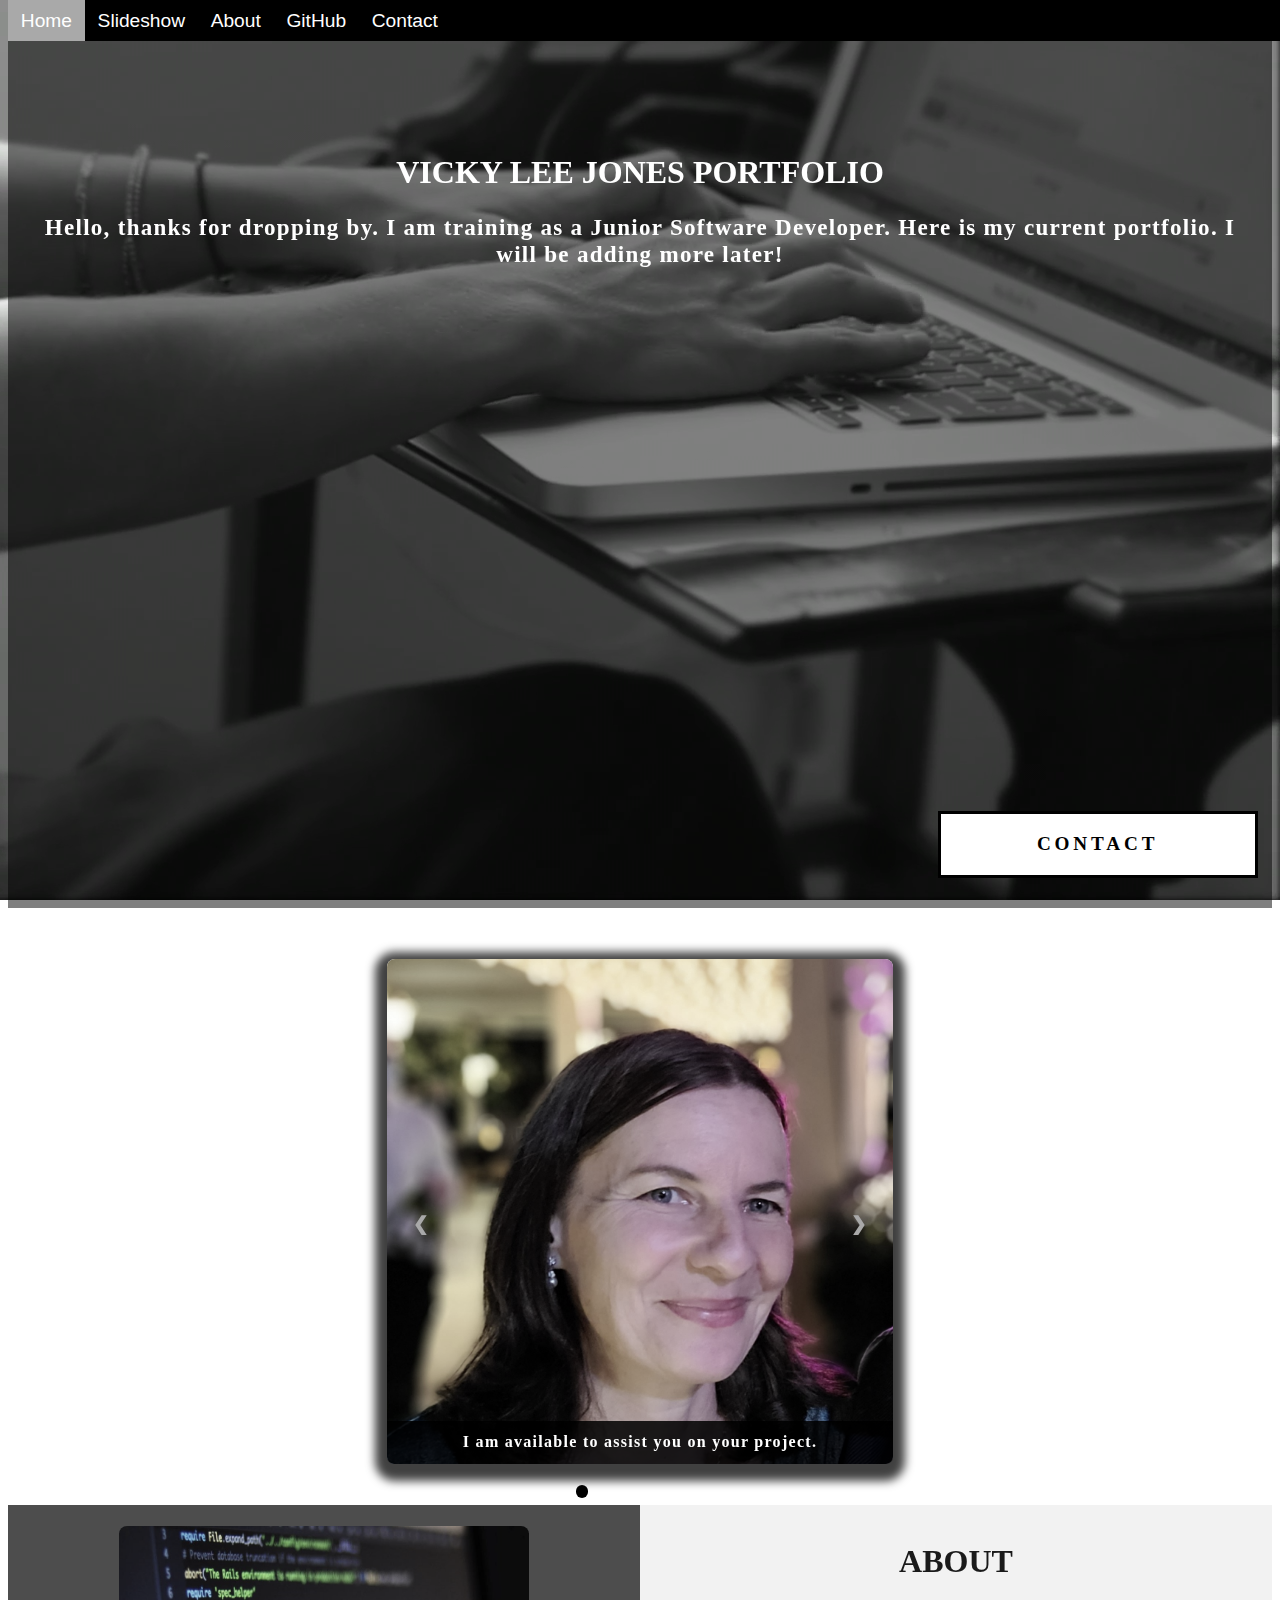
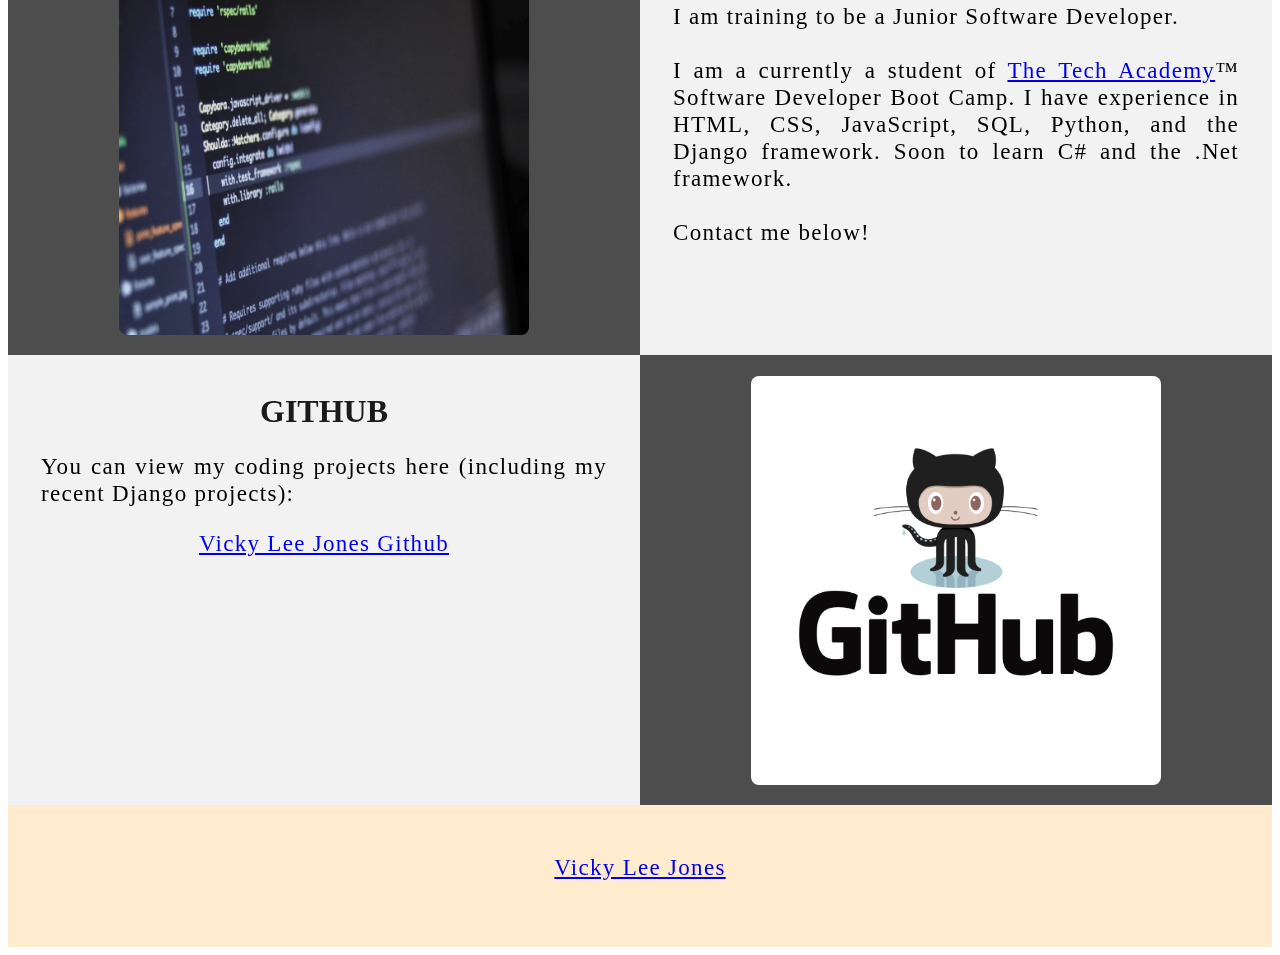
<file: portfolio_update/index.html>
<!DOCTYPE html>
<html lang="en">
	<head>
		<title>Vicky Lee Jones Portfolio </title>
		<meta charset="utf-8">
        <meta name="viewport" content="width=device-width"/> 
        <link rel="stylesheet" type="text/css" href="css/portfolio1.css">                    
	</head>
	
	<body class="Background">

        <div class="Navbar">

            <a class="Active" href="#Home">Home</a>
            <a href="#Slideshow">Slideshow</a>
            <a href="#About">About</a>
            <a href="#GitHub">GitHub</a>
            <a onclick="openForm()" ondblclick="closeForm()">Contact</a>

        </div>

        <div id="Home">
            <video autoplay muted loop id="Typing_Video">
                <source src="img/Typing.mp4" type="video/mp4">
                Your browser does not support HTML 5 video
            </video>
        </div>

        <div class="Video_Text">
            <h1 class="white-text">Vicky Lee Jones Portfolio</h1>
                <strong>
                    <p class="center">
                        Hello, thanks for dropping by. I am training as a Junior Software Developer. Here is my current portfolio. I will be adding more later!<br>
                        <br>
                    </p>
                </strong>
        </div>

        <div id="Slideshow">
            <div id="Slideshow_Background">
                <div id="Slideshow_Container">

                    <div class="mySlides fade">
                        <img class="Slideshow_Images" src="img/ProfilePic.jpg" alt="Photo of myself">
                        <div class="text">I am available to assist you on your project.</div>
                    </div>


                    <div class="mySlides fade">
                        <img class="Slideshow_Images" src="img/HTML_CSS_and_JavaScript.jpeg" alt="HTML, CSS and JS">
                        <div class="text">I am trained in HTML, CSS and JavaScript</div>
                    </div>

                    <div class="mySlides fade">
                        <img class="Slideshow_Images" src="img/Python.png" alt="Python logo">
                        <div class="text">I am also trained in Python, and the Django framework.</div>
                    </div>

                    <div class="mySlides fade">
                        <img class="Slideshow_Images" src="img/C_Sharp_and_Dot_NET.png" alt="C# logo">
                        <div class="text">Soon to be learning C# and Dot.Net</div>
                    </div>

                    <div class="mySlides fade">
                        <img class="Slideshow_Images" src="img/distraught_business_man.jpg" alt="Distraught business man">
                        <div class="text">I can help you with your project</div>
                    </div>

                    <div class="mySlides fade">
                        <img class="Slideshow_Images" src="img/ProfilePic.jpg" alt="Photo of myself">
                        <div class="text"><a class="white-text" onclick="openForm()" href="#Contact">Contact me now!</a></div> 
                    </div>

                    <a class="Previous" onclick="plusSlides(-1)">&#10094;</a>
                    <a class="Next" onclick="plusSlides(1)">&#10095;</a>
                </div>
                <br>
                <div style="text-align: center;">
                    <span class="dot" onclick="currentSlide(1)"></span>
                    <span class="dot" onclick="currentSlide(2)"></span>
                    <span class="dot" onclick="currentSlide(3)"></span>
                    <span class="dot" onclick="currentSlide(4)"></span>
                    <span class="dot" onclick="currentSlide(5)"></span>
                    <span class="dot" onclick="currentSlide(6)"></span>
                </div>
            </div>
        </div>

        <div class="Row" id="About">
            <div class="Column_2">
                <img src="img/comp_screen.jpg" alt= "computer screen">
            </div>

            <div class="Column_1">
                <h1>About</h1>
                <p>I am training to be a Junior Software Developer. 
                    <br>
                    <br>I am a currently a student of <a href="https://www.learncodinganywhere.com" target="_blank">The Tech Academy</a>&#8482; Software Developer Boot Camp. I have experience in HTML, CSS, JavaScript, SQL, Python, and the Django framework. Soon to learn C# and the .Net framework.   
                    <br>
                    <br> <a onclick="openForm()">Contact</a> me below!</p>
            </div>
        </div>

        <div class="Row" id="GitHub">
            <div class="Column_1">
                <h1>Github</h1>
                <p> You can view my coding projects here (including my recent Django projects):
                <br>
                <p class="center"><a href="https://github.com/vlj8008" target="_blank">Vicky Lee Jones Github</a></p>
            </p>
            </div>   
        

        <div>
            <div class="Column_2">
                <a href="https://github.com/vlj8008" target="_blank"><img src="img/GitHub.png"></a>
            </div>
        </div>

        </div>
        <div id="Contact">
            <button class="Pop_Up_Button" onclick="openForm()">CONTACT</button>
            <div class="form-popup" id="myForm">
                <form action="https://formspree.io/f/xaylrqzv" method="POST" class="form-container">

                    <h1>Contact</h1>
                    <label for="name"><b>Name</b></label>
                    <input type="text" placeholder="Type your name here" name="name" required>

                    <label for="phone"><b>Phone</b></label>
                    <input type="text" placeholder="Type your phone number here" name="phone">

                    <label for="email"><b>Email</b></label>
                    <input type="text" placeholder="Type your email address here" name="email" required>

                    <label for="message"><b>Message</b></label>
                    <input type="text" placeholder="Type your message here" name="message">

                    <button type="submit" class="btn">SUBMIT</button>
                    <button type="button" class="btn cancel" onclick="closeForm()">CLOSE</button>
                
                </form>
            </div>
        </div>

        <footer>
            <p class="center"><a href="https://github.com/vlj8008" target="_blank">Vicky Lee Jones</a></p><br>
        </footer>

        <script src="js/portfolio.js"></script>
	</body>
	
</html>
</file>
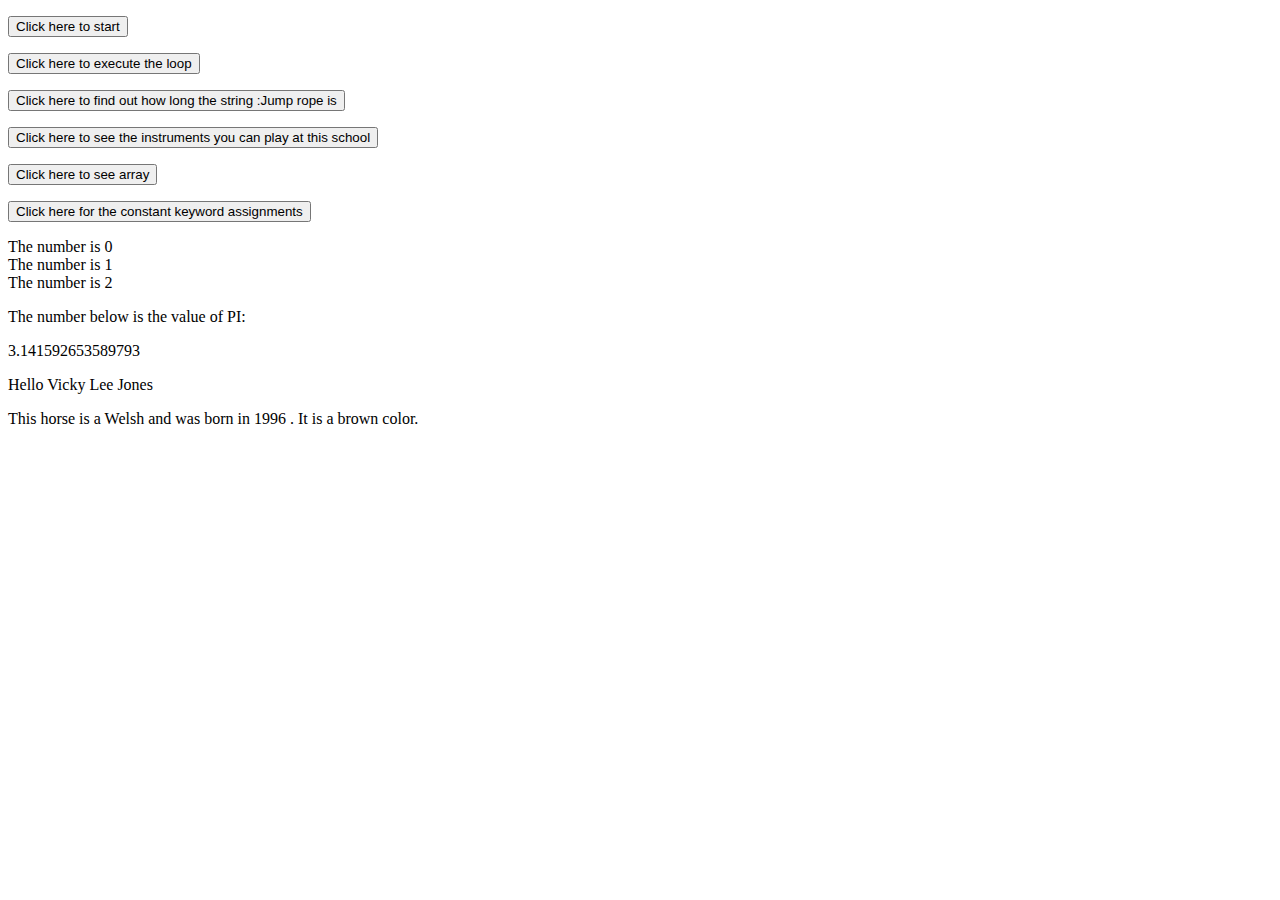
<file: Project10_loops_arrays/index.html>
<!DOCTYPE html>
<html lang="en">
	<head>
		<title>  </title>
		<meta charset="utf-8">
                <script  src="JS/main.js" defer ></script>
                
	</head>
	
	<body>

        <!--Tech Acad While Loop Example-->

        <p id="Counting_to_ten"></p>
        <button onclick="count_To_Ten()">Click here to start</button>

        <!--My While Loop Example-->

        <p id="Loop"></p>
        <button onclick="Call_Loop()">Click here to execute the loop</button>

        <!--String length example-->

        <p id="string_length"></p>
        <button onclick="stringLength()">Click here to find out how long the string :Jump rope is</button>

        <!--For Loop Example-->

        <p id="list_of_instruments"></p>
        <button onclick="for_loop()">Click here to see the instruments you can play at this school</button>

        <!--Arrays assignment-->

        <p id="array"></p>
        <button onclick="array_function()">Click here to see array</button>

        <!--Constant Keywords Assignment-->

        <p id="constant"></p>
        <button onclick="constant_function()">Click here for the constant keyword assignments</button>

        <!--Break statement-->

        <p id="break"></p>


        <!--Using return function-->
        <!--Example 1-->

        <p>The number below is the value of PI:</p>
        <p id="return"></p>

        <!--Example 2-->

        <p id="return2"></p>

        <!--Creating object using "let" keyword including properties and a method-->

        <p id="horse"></p>
        


        
	
	</body>
	
</html>
</file>
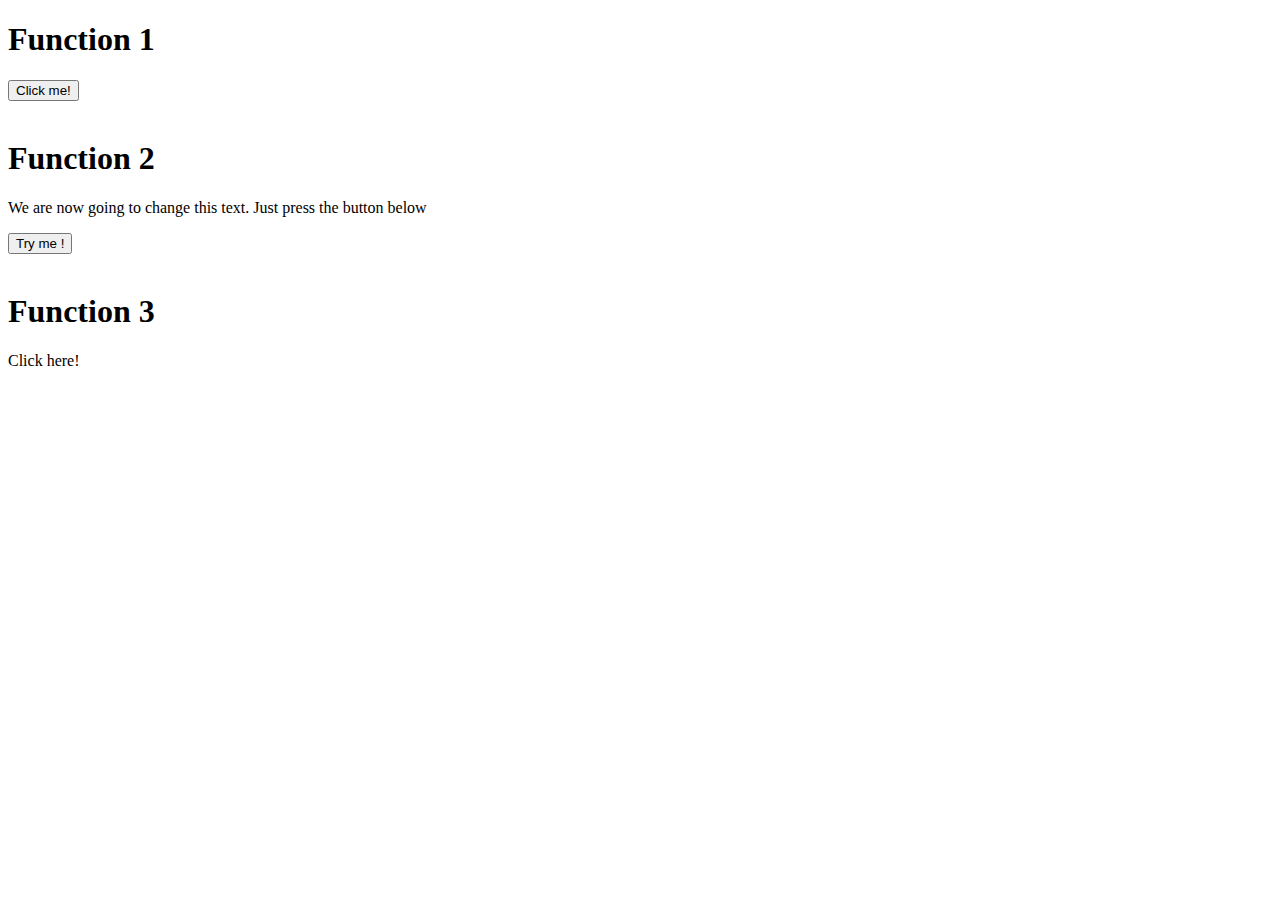
<file: Project2_functions/index.html>
<!DOCTYPE html>
<html lang="en">
	<head>
		<title>  </title>
		<meta charset="utf-8">
        <script src="JS/main.js"></script>
	</head>
	
	<body>

        <h1>Function 1</h1>

        <button onclick="fontColorChangeFunction()" id="blue_text" >Click me!</button>
        <br>
        <br>
        <h1>Function 2</h1>
        <p id="change_para">We are now going to change this text. Just press the button below</p>
        <button onclick="change_para_function()"> Try me !</button>
        <br>
        <br>
        <h1>Function 3</h1>
        <p id="concatenate" onclick = "conFunction()">Click here!</p>
    

        
	
	</body>
	
</html>
</file>
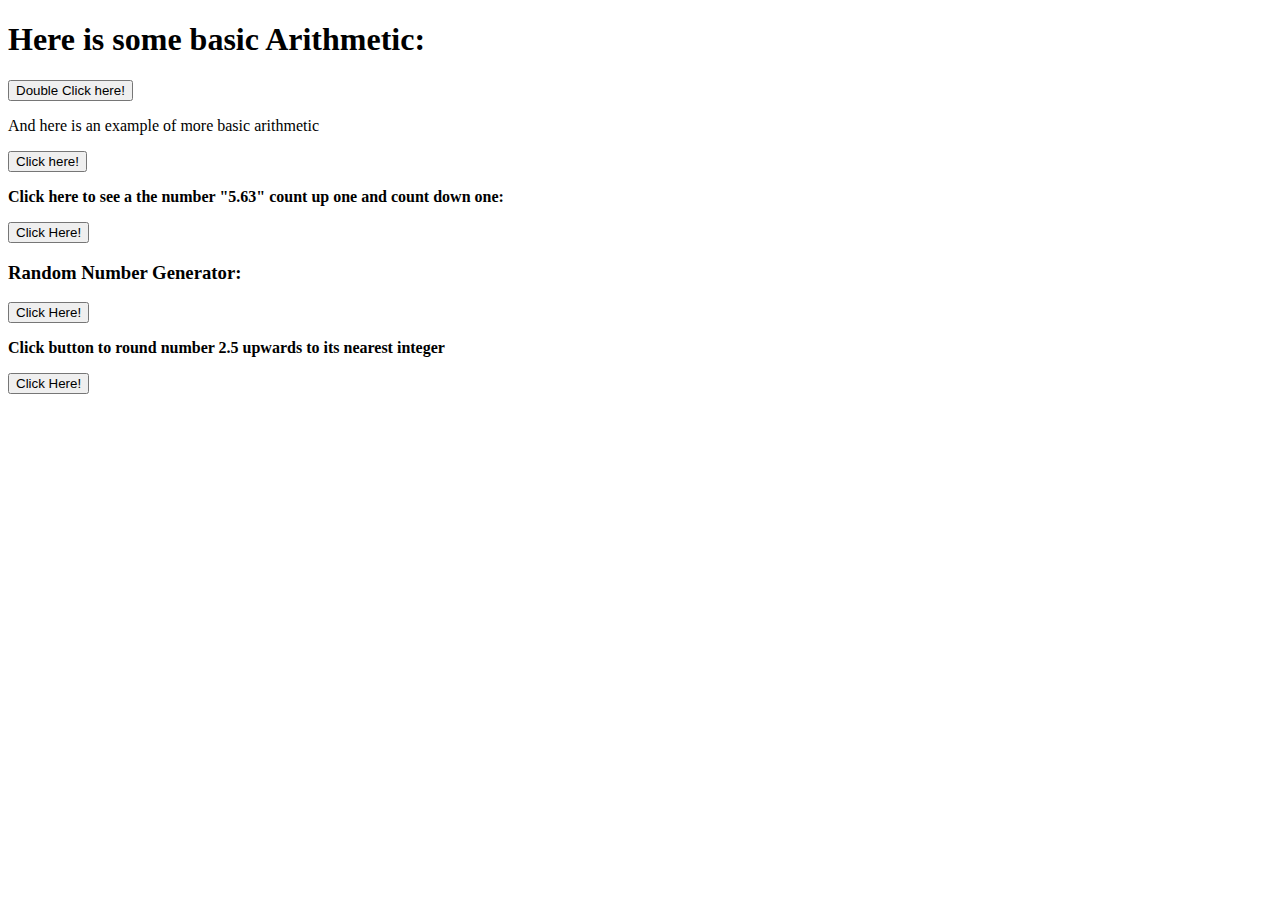
<file: Project3_math_operators/index.htm>
<!DOCTYPE html>
<html lang="en">

<head>
        <title> </title>
        <meta charset="utf-8">
        <script src="JS/main.js"></script>


</head>

<body>

        <h1>Here is some basic Arithmetic:</h1>

        <button ondblclick="addition_function()">Double Click here!</button>
        <!--using "ondblclick" means user has to double click before the addition function event handler happens. -->

        <p id="Math"></p>
        <!--This paragraph has been given the unique ID of "Math" so JS can insert results in to this specific paragraph-->

        <p>And here is an example of more basic arithmetic</p>

        <button onclick="sub_function(); mult_function(); div_function(); multiple_math(); mod_function(); neg_op();">
                Click here!</button>
        <!--These are the functions that get activated when the user clicks on the button-->

        <p id="sub"></p>

        <p id="mult"></p>

        <p id="div"></p>

        <p id="multiple"></p>

        <p id="mod"></p>


        <p id="neg"></p>

        <p><strong>Click here to see a the number "5.63" count up one and count down one:</strong></p>

        <button onclick="inc_op(); dec_op();"> Click Here!</button>

        <p id="incr"></p>

        <p id="decr"></p>

        <h3>Random Number Generator:</h3>

        <button onclick="random_gen();">Click Here!</button>

        <p id="random"></p>

        <p><strong>Click button to round number 2.5 upwards to its nearest integer</strong></p>

        <button onclick="ceil_funct();">Click Here!</button>

        <p id="ceil_funct"></p>





</body>

</html>
</file>
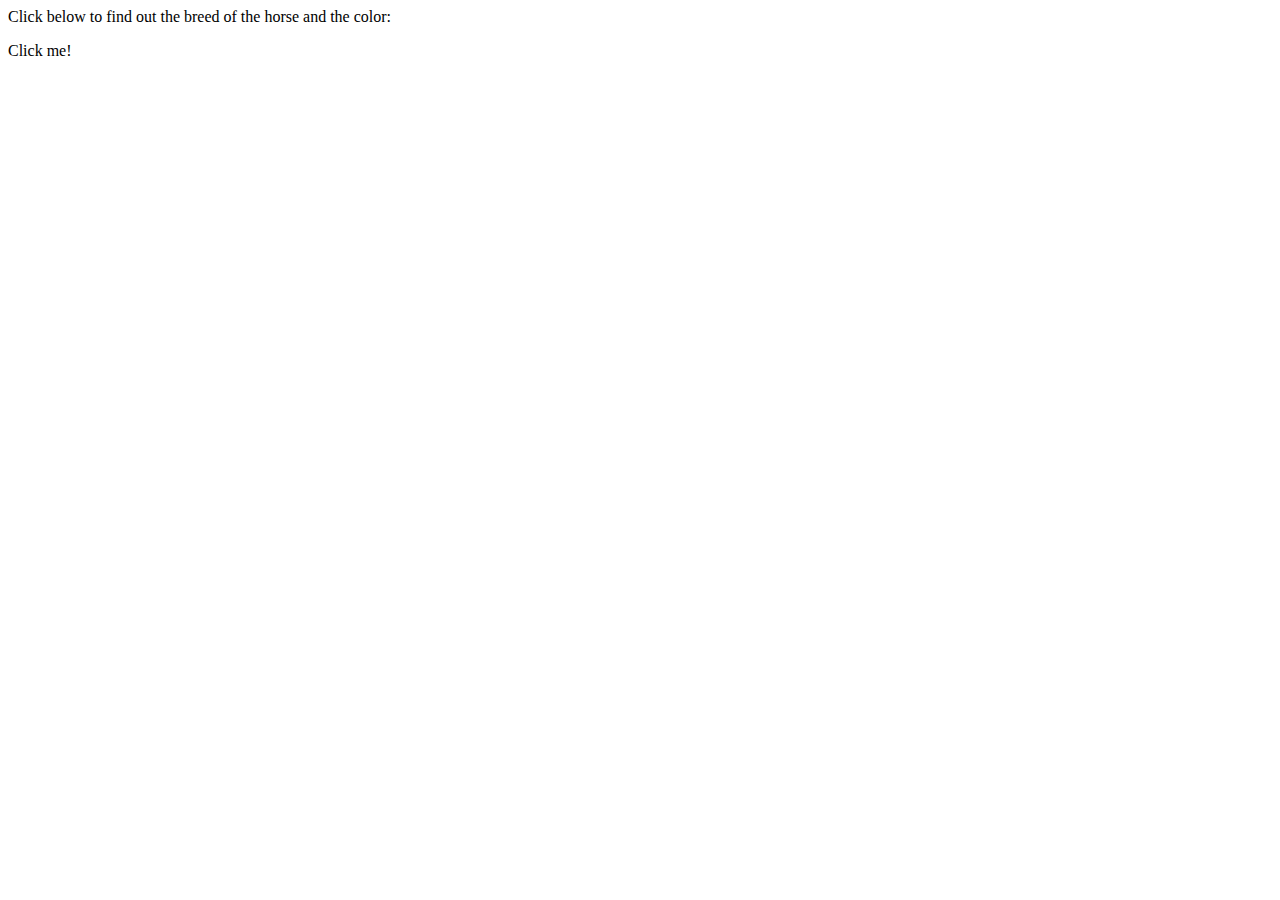
<file: Project4_dictionaries/index.html>
<!DOCTYPE html>
<html lang="en">
	<head>
		<title>  </title>
		<meta charset="utf-8">
        <script src="JS/main.js"></script>
                         
	</head>
	<body>
        Click below to find out the breed of the horse and the color:
	
        <p id="dictionary" onclick="my_dictionary()"> Click me!</p>

		<p id="col" onclick="my_dictionary()"></p>

		
	
</html>
</file>
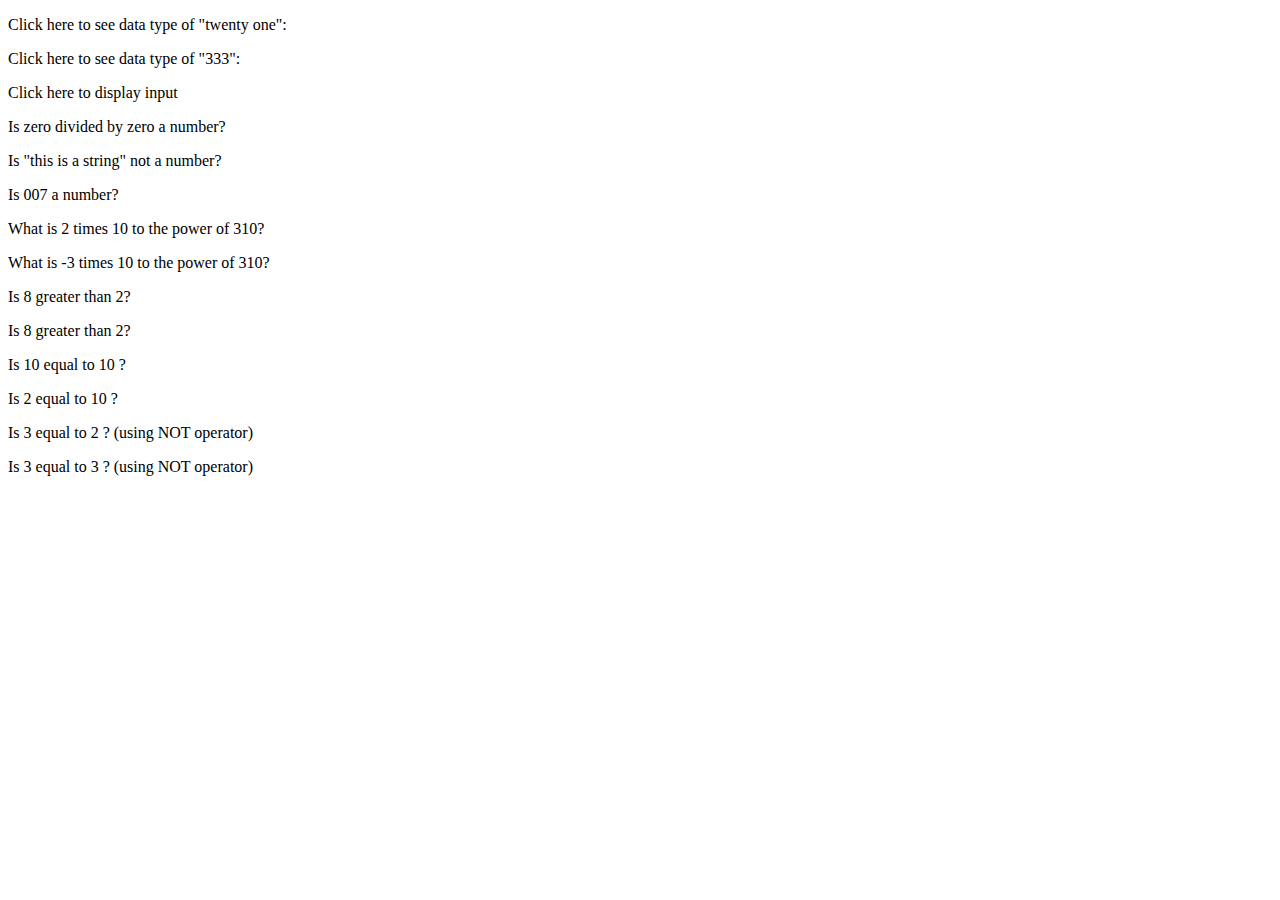
<file: Project5_comparisons_type_coercion/index.html>
<!DOCTYPE html>
<html lang="en">

<head>

    <title> </title>
    <meta charset="utf-8">
    <script src="JS/main.js"></script>

</head>

<body>

    <p id="str_type" onclick="myFunctionString()"> Click here to see data type of "twenty one":</p>

    <p id="num_type" onclick="myFunctionNum()"> Click here to see data type of "333":</p>

    <p id="coerce" onclick="myCoerceFun()"> Click here to display input</p>

    <p id="test" onclick="not_num_function()"> Is zero divided by zero a number? </p>

    <p id="test1" onclick="nan_check_function()">Is "this is a string" not a number?</p>

    <p id="test2" onclick="nan_check2_function()">Is 007 a number?</p>

    <p id="testinf" onclick="infinity_display_function()">What is 2 times 10 to the power of 310?</p>

    <p id="negtestinf" onclick="neg_inf_function()">What is -3 times 10 to the power of 310?</p>

    <p id="great" onclick="boole_greater()">Is 8 greater than 2?</p>

    <p id="less" onclick="boole_lesser()">Is 8 greater than 2?</p>

    <p id="equal" onclick="boole_equal()">Is 10 equal to 10 ?</p>

    <p id="nequal" onclick="boole_nequal()"> Is 2 equal to 10 ?</p>

    <p id="not" onclick="not_function()"> Is 3 equal to 2 ? (using NOT operator)</p>

    <p id="not1" onclick="not_function2()">Is 3 equal to 3 ? (using NOT operator)</p>


</body>

</html>
</file>
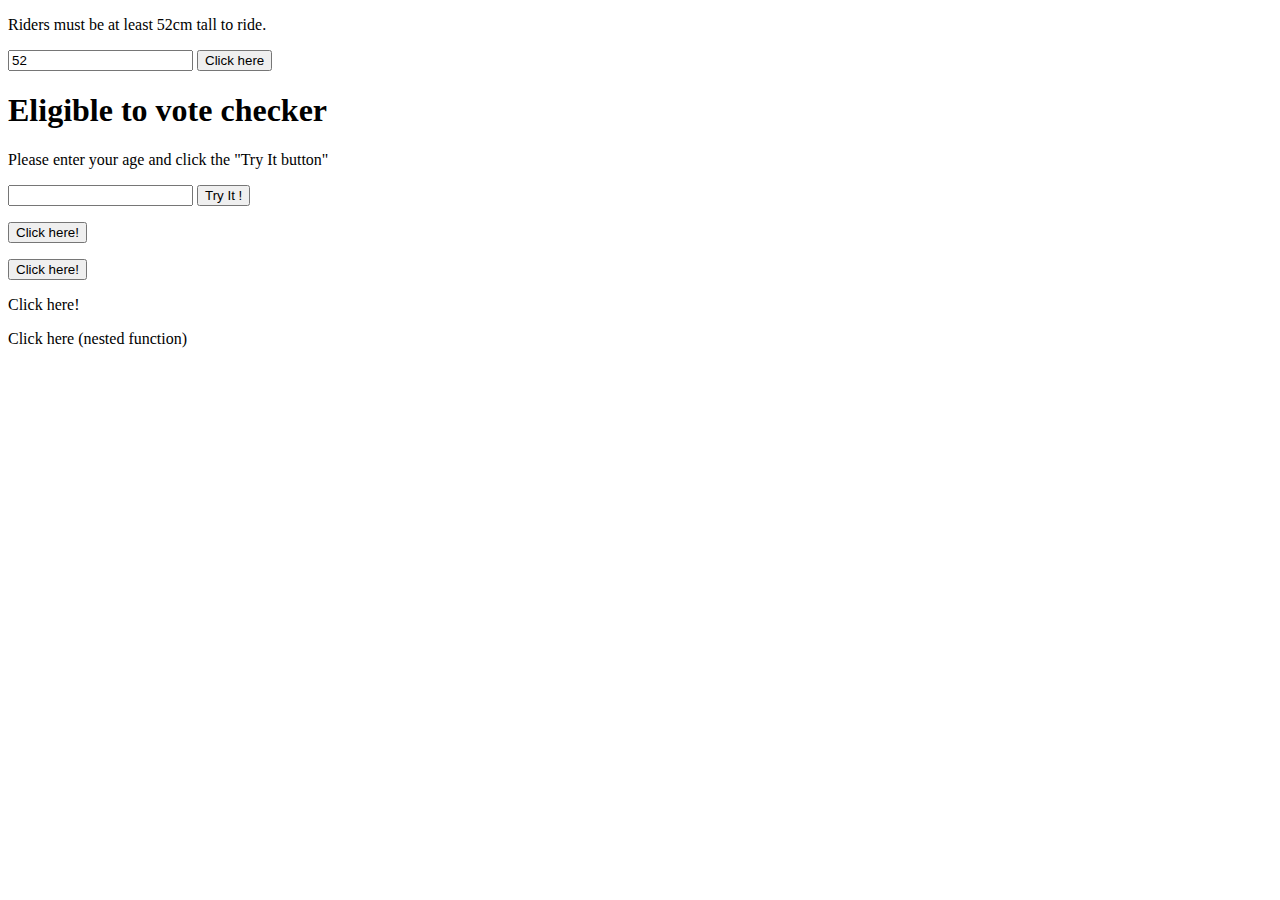
<file: Project6_ternary__operators_constructors/index.html>
<!DOCTYPE html>
<html lang="en">
	<head>
		<title>  </title>
		<meta charset="utf-8">
        <script src="JS/main.js"></script>

             
	</head>
	
	<body>

        <p> Riders must be at least 52cm tall to ride.</p>
        <input id="height" value="52"/> <!-- produces a box for the user to type height in to-->
        <button onclick="ride_funct()">Click here</button> <!-- produces a button that says "click here. Also calls my ride_function"-->
        <p id="ride"></p> <!-- inserts whether or not user can ride-->

        <!-- Vote checker-->

        <h1> Eligible to vote checker</h1>

        <p>Please enter your age and click the "Try It button"</p>

        <input id="age_input" value=""/>

        <button onclick="vote_age_checker()">Try It !</button>

        <p id="result"></p>

        <!-- Step 132 assignment-->

        <button onclick="myFunction()">Click here!</button>
        <p id = "Keywords_and_Constructors"></p>

        <!--"New" keyword assignment-->

        <button onclick = "outputFunction()">Click here!</button>
        <p id = "New_and_This"></p>

        <!--Nested Functions Assignment-->
        <!--Tech Acad example-->

        <p id= "Counting" onclick="count_Function()">Click here!</p>

        <!--My own Nested Function example-->

        <p id="Nested_Function" onclick="decrement_Function()">Click here (nested function)</p>
	
	</body>
	
</html>
</file>
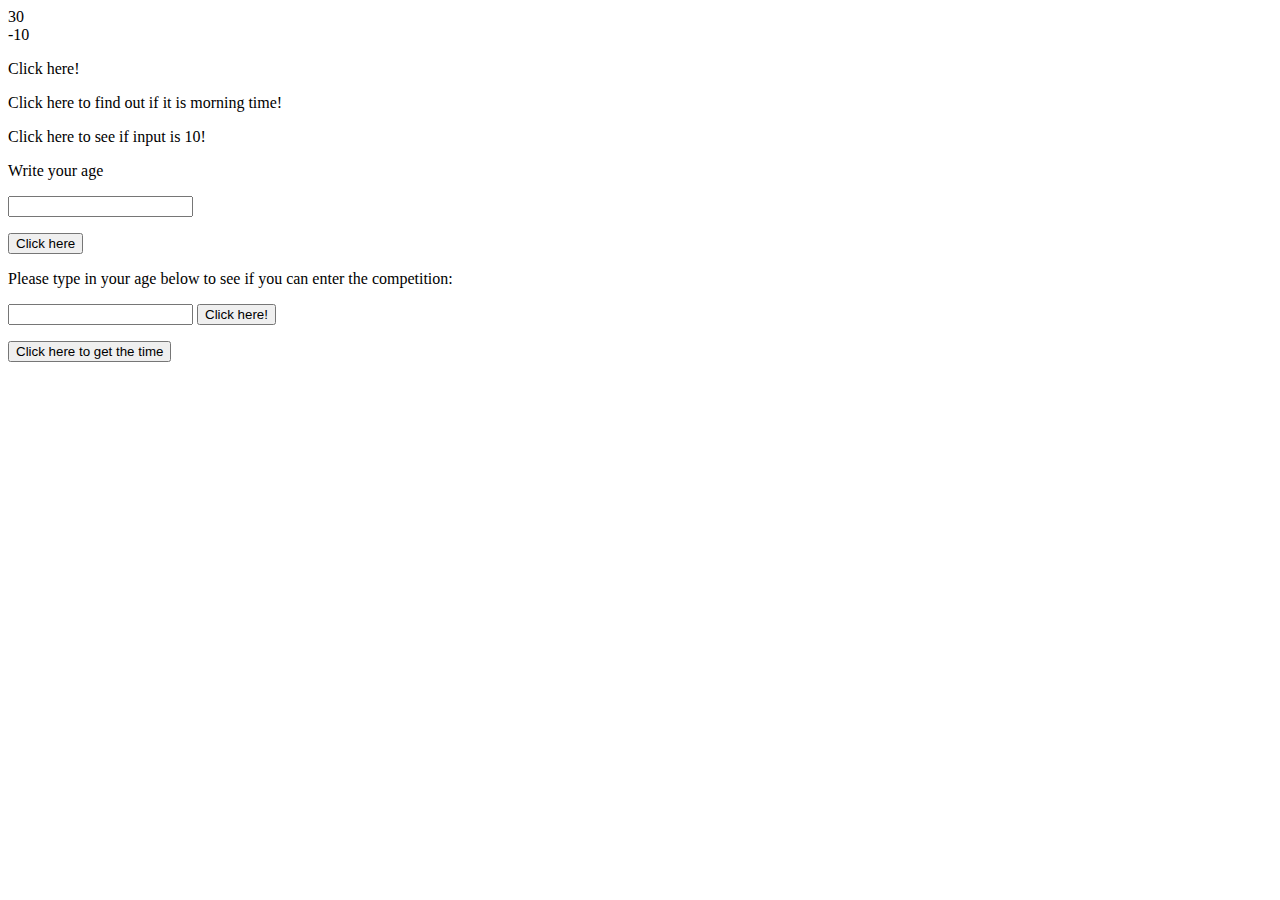
<file: Project7_scope_time_function/index.html>
<!DOCTYPE html>
<html lang="en">
	<head>
		<title>  </title>
		<meta charset="utf-8">
        <script src="JS/main.js"></script>
                         
	</head>
	
	<body>
	
		<p id="greeting" onclick="get_Date()">Click here!</p>

		<p id="hours" onclick="get_Hours()">Click here to find out if it is morning time!</p>

		<p id ="if_Example" onclick="if_Example()"> Click here to see if input is 10!</p>

		<!-- Else Statement Tech Acad Example-->

		<p>Write your age</p>
		<input id="Age" value =""/> <!-- this "input" tag produces a box where the user can type in their answer. The "value" attribute specifies the initial value of the element-->
		<!-- which will be the input that the user puts in ie the users age-->
		<p id = "How_old_are_you?"></p> <!-- inserts the results of the JS function eg. "You are old enough to vote"-->
		<button onclick="Age_Function()">Click here</button> <!-- clicking on the button activates the JS Age_Function-->

		<!--My Own Else Statement Example-->

		<p>Please type in your age below to see if you can enter the competition:</p>

		<input id="age_Comp" value=""/>

		<button onclick="age_Comp()"> Click here!</button>

		<p id="output"></p>

		<!--Else If Tech Academy Example-->

		<p id="Time_of_day"></p>
		<button onclick="Time_function()">Click here to get the time</button> <!-- this code calls the Time function-->

		<!-- Using console log to debug faulty function-->

		<!--<button onclick = "simple_Math()">click here</button>

		<p id="debug"></p>-->



	</body>
	
</html>
</file>
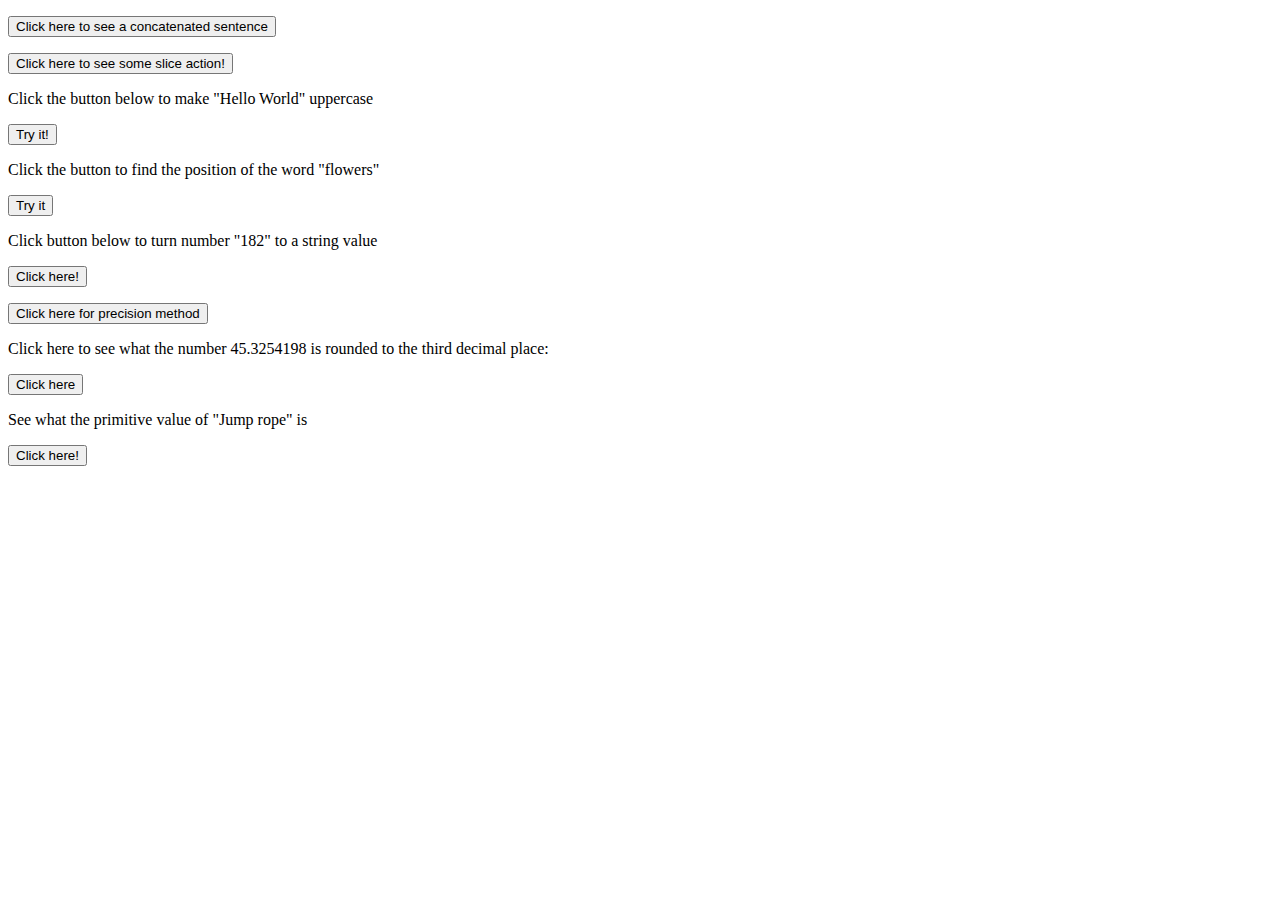
<file: Project8_string_methods/index.html>
<!DOCTYPE html>
<html lang="en">

<head>
    <title> </title>
    <meta charset="utf-8">
    <script src="JS/main.js"></script>
</head>

<body>

    <!--String Methods-->

    <!--Concatenating strings method-->
    <p id="concatenate"></p>

    <button onclick="concatenate_Sent()"> Click here to see a concatenated sentence</button>

    <!--Slicing strings method-->

    <p id="slice"></p>
    <button onclick="slice_Method()">Click here to see some slice action!</button>

    <!--To Uppercase method-->

    <p>Click the button below to make "Hello World" uppercase</p>

    <p id="upper_Case"></p>
    <button onclick="upper_Case()">Try it!</button>

    <!--Search method -->

    <p> Click the button to find the position of the word "flowers"</p>

    <button onclick="search_Method()">Try it </button>

    <p id="result"></p>

    <!--Number Methods-->

    <!--Number to string method-->

    <p id="nums_to_string">Click button below to turn number "182" to a string value</p>

    <button onclick="num_to_string()">Click here!</button>

    <!--Precision Method-->

    <p id="precision"></p>

    <button onclick="precision_method()">Click here for precision method</button>

    <!-- toFix() method-->

    <p id="tofixed">Click here to see what the number 45.3254198 is rounded to the third decimal place: </p>

    <button onclick="toFixed()">Click here</button>


    <!-- valueOf() method-->

    <p id="demo">See what the primitive value of "Jump rope" is</p>

    <button onclick="myFunction()">Click here!</button>

</body>

</html>
</file>
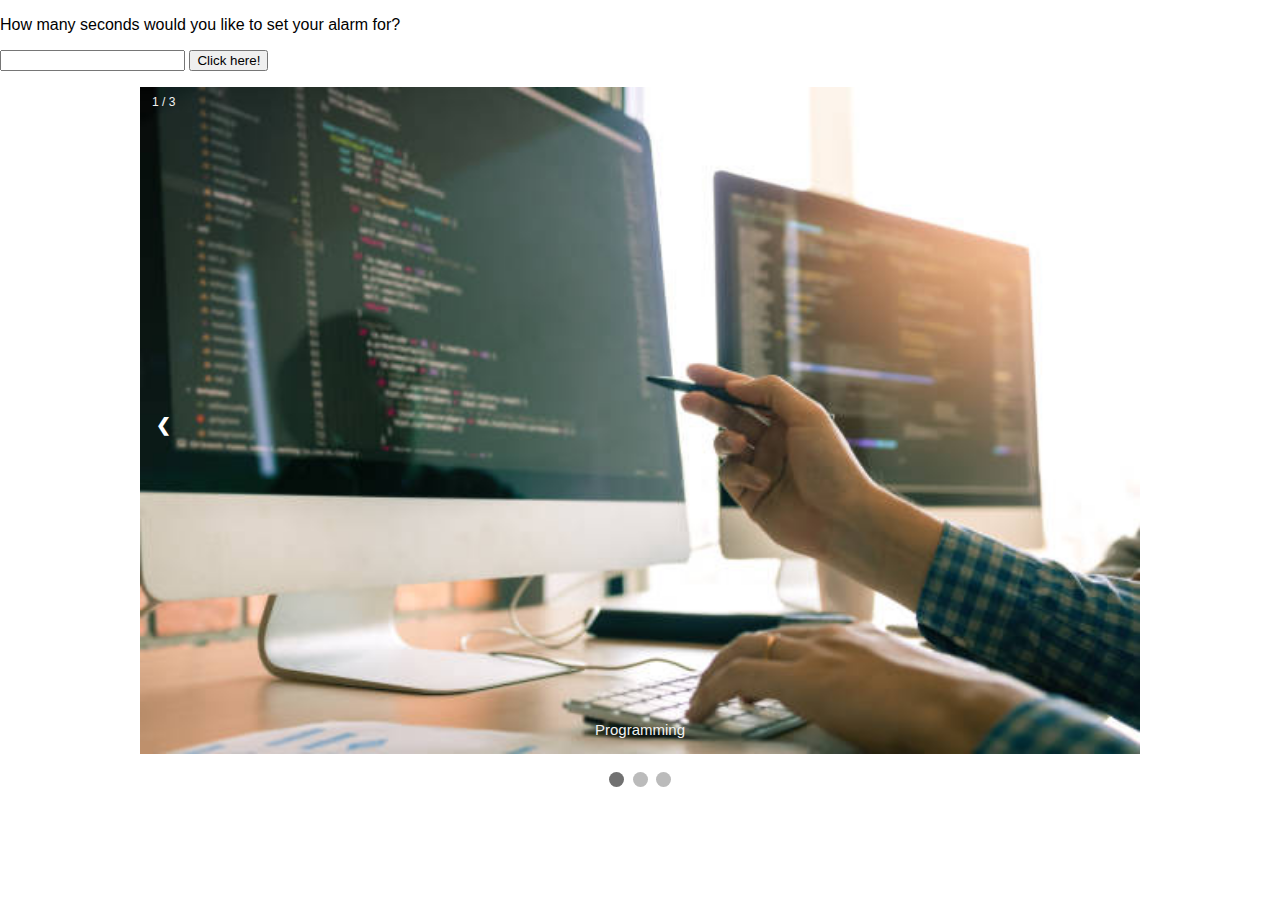
<file: Project9_countdown_slideshow/index.html>
<!DOCTYPE html>
<html>

<head>
 
  <link rel="stylesheet" type="text/css" href="CSS/main.css">
  <meta name="viewport" content="width=device-width, initial-scale=1">
</head>

<body>

<!--Countdown Timer-->

<p>How many seconds would you like to set your alarm for?</p>
<input id="seconds" value="" /> <!-- this creates a box for the user to input the amount of seconds they would like to countdown for-->
<!-- also assigns the attribute "value" to this user input. -->
<button onclick="countdown()">Click here!</button>
<!--calls the function called "count down" when user clicks on button-->
<p id="timer"></p>

<!--Slide show bar-->

<div class="slideshow-container">

  <div class="mySlides fade">
    <div class="numbertext">1 / 3</div> 
    <img src="img/program.jpeg" style="width: 100%;"><!--specifies inline style for an element. The width in percent, is in relation to the width of the containing
      block ie 100% means the image takes up 100% of the containing block. This inline style overrides all other styling-->
      <div class="text">Programming</div>
  </div>


  <div class="mySlides fade">
    <div class="numbertext">2 / 3</div>
    <img src="img/meeting.jpeg" style="width:100%;">
    <div class="text">Project Management</div>
  </div>

  <div class="mySlides fade">
    <div class="numbertext">3 / 3</div>
    <img src="img/keyboard.jpeg" style="width:100%;">
    <div class="text">Technology</div>
  </div>


  <!--Next and previous buttons-->

  <a class="prev" onclick="plusSlides(-1)">&#10094;</a> <!-- clicking on the button activates the plusSlides function and this makes program go back one slide -->
  <a class="next" onclick="plusSlides(1)">&#10095;</a>  <!-- clicking on the button activates the plusSlides function and this makes program go forward one slide -->

</div>

<!--the three dots at the bottom of the slideshow-->
<br>
<div style="text-align: center">
  <span class="dot" onclick="currentSlide(1)"></span> <!--span is inline container used to mark up a part of a text or part of document. Class dot makes a circle-->
  <span class="dot" onclick="currentSlide(2)"></span> <!-- clicking on the dot activates the currentSlide function and goes to the respective slide (ie picture)-->
  <span class="dot" onclick="currentSlide(3)"></span>
</div>

<script src="JS/main.js"></script> <!-- script tag placed here so when page loads the images will appear. If script tag is placed in the <head> section the images don't appear.  -->

</body>

</html>
</file>
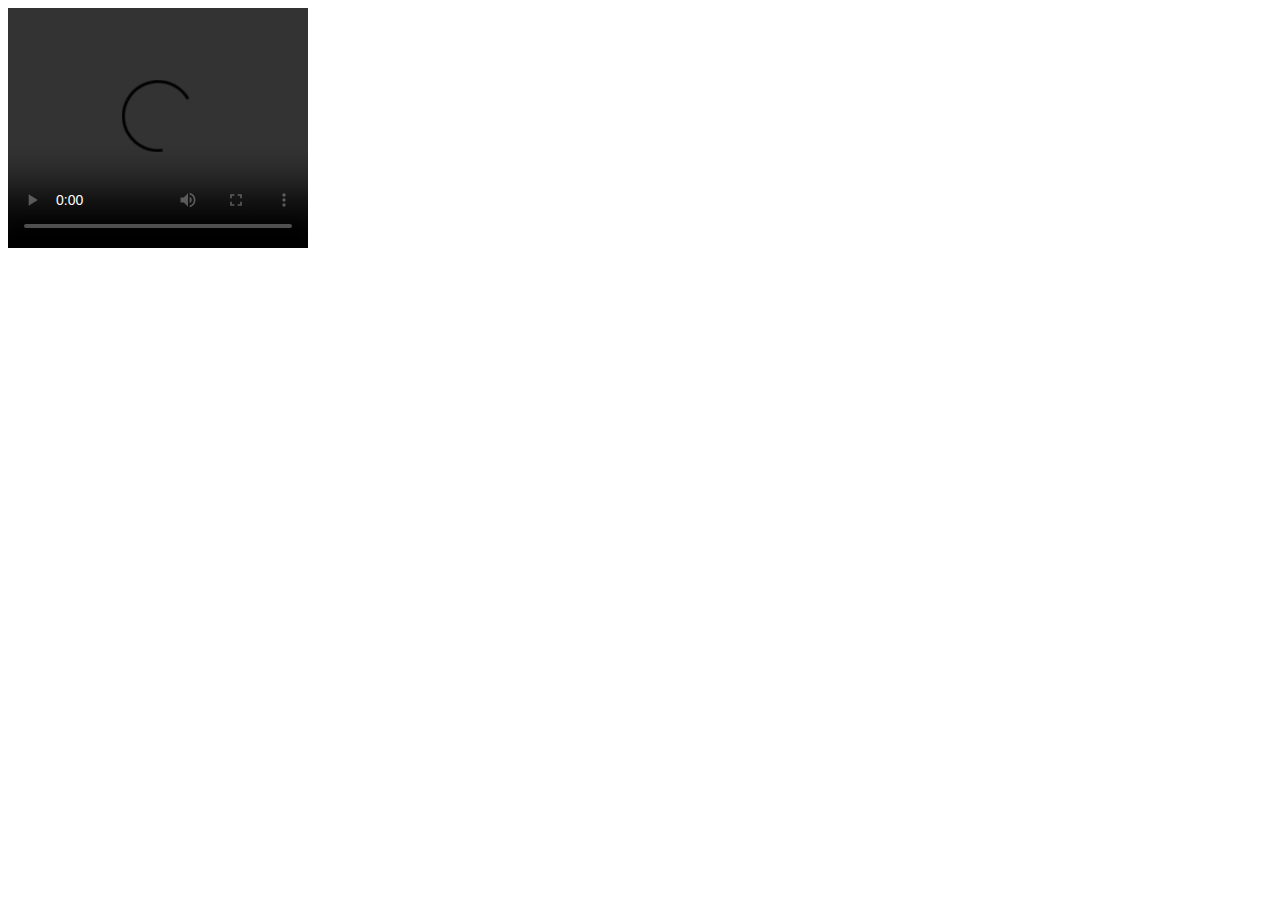
<file: Step64.html>
<!DOCTYPE html>
<html lang="en">
	<head>
		<title>  </title>
		<meta charset="utf-8">
	</head>
	
	<body>

        <video width="300" height="240" controls onpause="pauseFunction()">
        
        <source src="https://www.w3schools.com/Jsref/movie.mp4">
        
        </video>
        

        <script>
            function pauseFunction(){
                alert("The video was paused. Click the arrow on the video to continue");
            }

        </script>
	
	</body>
	
</html>
</file>
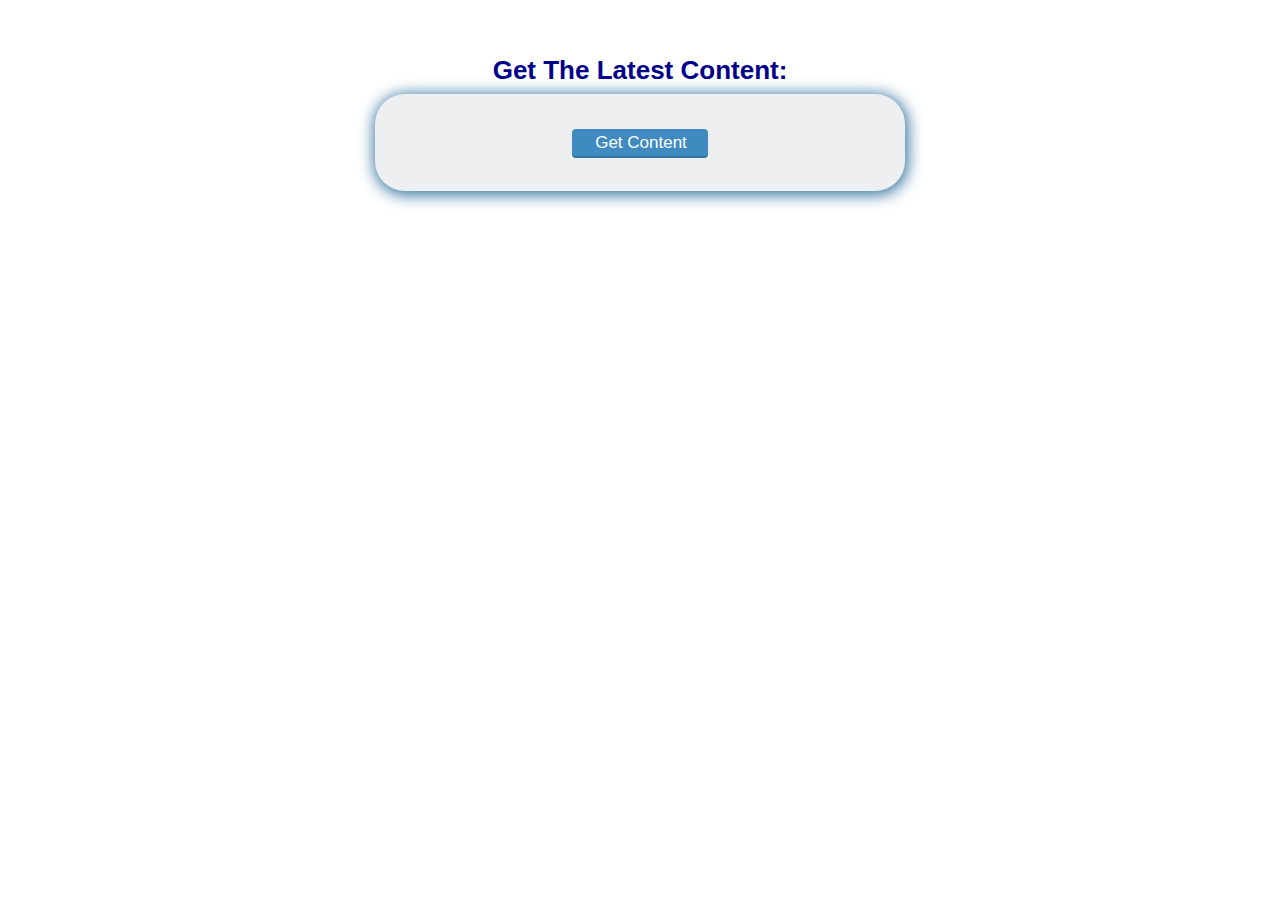
<file: AJAX/ajax_basic.html>
<!DOCTYPE html>
<html lang="en">
    <head>
        <meta charset="utf-8">
        <title>Basic AJAX Demo</title>
		<link rel="stylesheet" href="style.css">
    </head>
    <body>
        <div class="main">

			<h2>Get The Latest Content:</h2>
			<div class='content' id="content">
				<input type="button" class="button" value="Get Content" id="btn_content" onclick="getContent();"/>
			</div>

		<script type="text/javascript">
			// Step 1: Create XML Http Request object to get data from the server. "new"
            //means creating a new instance. The "XMLHttp request" method is used to exchange data with the server. "ajax" is our made 
            //up name for the variable. 

            var ajax = new XMLHttpRequest();

            //Step 2: Call on AJAX open method which initializes a newly created request.
            
            ajax.open('GET', 'content.html'); //this method  Parameters are firstly the HTTP request method 
            //(eg "GET", "POST" etc) and the url (the server file location). 

            //Step 3: Define the AJAX callback, meaning telling browser what to do when it 
            //gets the information from the server. 

            ajax.onreadystatechange = function(){ //the "onreadystatechange" property defines a function to be executed when the readyState changes. 
                if (ajax.readyState== 4){ //if the readyState is equal to four execute the code below: (ready state Holds the status of the XMLHttpRequest.
                    //0: request not initialized
                    //1: server connection established
                    //2: request received
                    //3: processing request
                    //4: request finished and response is ready)
                    document.getElementById('content').innerHTML = ajax.responseText; //put the response text from the server into our HTML
                    //document element with the ID "content"
                }
            }

            //Step 4: Call on the AJAX send method to get the data on the server that
            //we want sent to us. THis will get triggered when the person clicks on the "Get latest content" button. 

            function getContent(){
                ajax.send(); // the send method, sends the request to the server.
                document.getElementById('btn_content').style.display= 'none'; //this removes the button (that says get the latest content).
            }

		</script>
    </body>
</html>
</file>
<file: portfolio_update/css/portfolio1.css>
html{
    scroll-behavior: smooth;
}

h1{
    text-transform: uppercase;
    font-family: "Trebuchet MS", Optima;
    text-align: center;
    margin-top: 3%;
    color: #1a1a1a;
}

h1:hover{
    filter: grayscale(5%);
    transform: scale(1.1);
    transition: transform 1s;
}

p{
    font-family: Perpetua, Rockwell Extra Bold;
    text-align: justify;
    letter-spacing: .1vw;
    font-size: calc(14px + (26 - 14) * ((100vw - 300px) / (1600 - 300)));
    padding-left: 1vw;
    padding-right: 1vw;

}

p:hover{
    transition: transform 1s;
    transform: scale(1.01);
}


.Navbar{
    overflow: hidden;
    background-color: black;
    position: fixed;
    top: 0;
    width: 100%;
    z-index: 1;
    -webkit-animation: moveNav 5s;
}

@keyframes moveNav{
    from{left: -100vw}
    to{left: 0vw}
}

.Navbar a{
    float: left;
    display: block;
    color: white;
    padding: .75vw 1vw;
    text-decoration: none;
    font-family: Avant Garde, Helvetica;
    font-size: 1.5vw;
    text-align: center;
    position: relative;

    -webkit-animation: moveNavText 5s;

}

@keyframes moveNavText {
    from {top: -100vw}
    to {top: 0vw}
}

.Navbar a.Active{
    background-color:darkgray;
}

@media screen and (max-width: 576px) {
    .Navbar a{
        width: 20%;
        font-size: 12px;
    }
    
}

.Navbar a:hover{
    background-color: #f4f4f4;
    color:black;
    font-weight: bold;
    cursor: pointer;
}

#Typing_Video{
    position: fixed;
    bottom: 0;
    right: 0;
    min-width: 100%;
    z-index: -1;
}

@media screen and (max-width: 576px) {
    #Typing_Video{
        display: none;
    }    
}

.Video_Text{
    padding-top: 2vh;
    background: rgba(0,0,0,0.5);
    height: 100vh;
    width: 100%;
    color: white;
    position: relative;

    -webkit-animation: moveVideoText 6s;

}

@keyframes moveVideoText {
    from {top: -100vw;}
    to{top: 0vw;}    
}

.white-text{
    color: #fff;
    padding-top: 10vh;
    
}

.center{
    text-align: center;
}

.center:hover{
    transition: transform 2s;
    transform: scale(1.1);
}

.mySlides{
    display:none;
}

#Slideshow_Background{
    background: rgba(255,255,255,.35);
}
#Slideshow_Container{
    width: 39.5vw;
    height: auto;
    padding-top: 4%;
    position: relative;
    margin: auto;
}
.Slideshow_Images{
    vertical-align: middle;
    height: auto;
    box-shadow: 0px 5px 10px 12px rgba(0,0,0,.75);
    width: 100%;
}

.text{
    color: white;
    padding: 1vw;
    position: absolute;
    bottom: 0;
    width: 100%;
    text-align: center;
    font-family: Perpetua, Rockwell Extra Bold;
    letter-spacing: .1vw;
    background-color: rgba(0,0,0,.85);
    font-weight: bold;
    border-radius: 0px 0px 7px 7px;
}

.Previous, .Next{
    position: absolute;
    color: darkgray;
    top: 50%;
    cursor: pointer;
    width: auto;
    padding: 2vw;
    font-weight: bold;
    font-size: 1.5vw;
    border-radius: 0 3px 3px 0;
    user-select: none;
    transition: 0.6s ease;
    
}

.Next{
    right: 0;
    border-radius: 3px 0 0 3px;
}

.Previous:hover, .Next:hover{
    background-color: rgba(0,0,0,0.8);
    color: white;
}

.dot{
    cursor: pointer;
    height: 1vw;
    width: 1vw;
    margin: .25vw;
    background-color: white;
    border-radius: 50%;
    display: inline-block;
    transition: background-color 0.6s ease;
    z-index: 1;
}

.active, .dot:hover{
    background-color: black;
}

.fade{
    animation-name: fade; 
    animation-duration: 1.5s;
    -webkit-animation-name: fade;
    -webkit-animation-duration: 1.5s;
}

@-webkit-keyframes fade{
    from{opacity: .4;}
    to{opacity: 1;}
}

@keyframes fade {
    from{opacity: .4;}
    to{opacity: 1;}
    
}

*{
    box-sizing: border-box;
}

.Column_1{
    float: left;
    width: 50%;
    padding: 1.6%;
    height: 450px;
    background-color: #f2f2f2;
}

@media screen and (max-width: 576px) {
    .Column_1 {
        overflow: auto;
    }
}

.Column_2{
    float: left;
    width: 50%;
    padding: 1.6%;
    height: 450px;
    background-color: #4d4d4d;
}



.Row:after{
    content: "";
    display: table;
    clear: both;
}

img{
    filter: grayscale(50%);
    border-radius: 8px;
    max-width: 100%;
    height: 100%;
    display: block;
    margin: auto auto auto auto;

}

img:hover{
    filter: grayscale(10%)

}

footer{
    padding: 2%;
    background-color: blanchedalmond;
}

.Pop_Up_Button{
    position: fixed;
    bottom: 1.75vw;
    right: 1.75vw;
    width: 25vw;
    background-color: white;
    color: black;
    border: solid black;
    cursor: pointer;
    -webkit-animation: movePopup 5s;
    animation: movePopup 5s;
}

@keyframes movePopup {
    from {right: -40vw;} 
    to {right: 1.75vw;}
}

@-webkit-keyframes movePopup {
    from {right: -40vw;} 
    to {right: 1.75vw;}
}

.form-popup{
    border: 3px solid #f0f1f0;
    z-index: 8;
    position: fixed;
    bottom: .5vw;
    right: .5vw;
    display: none;
    
}

.form-container{
    max-width: 49vw;
    padding: 1vw;
    background-color: white;
}

.form-container input[type=text]{
    width: 100%;
    padding: .93vw;
    margin: .6vw 0 .6vw 0;
    border: none;
    background: gainsboro;
    font-size: 1vw;
}

button{
    font-family: "Trebuchet MS", Optima;
    letter-spacing: .3vw;
    font-size: 1.5vw;
    font-weight: bold;
    padding: 1.5vw;
    cursor: pointer;
    width: 100%;
    height: auto;
}

button:hover, .form-container .btn:hover{
    color: white;
    background-color: black;
    transition-duration: 1s;
    border-color: silver;
}

.form-container .btn{
    background-color: white;
    color: black;
    border-color: black;
    margin-bottom: 1vh;
}

.form-container .cancel {
    background-color: black;
    color: white;
    border-color: gray;
}

.form-container .cancel:hover {
    color: white;
    background-color: darkred;
    transition-duration: 1s;
    -webkit-transition-duration: 1s;
    border-color: black;
}
</file>
<file: Project9_countdown_slideshow/CSS/main.css>
* {box-sizing: border-box} /* the astericks indicates that the styling is applied to whole stylesheet. 
Defines how the width and height of an element are calculated: should they include padding and borders, or not.
"border box" includes a border and the width and height apply to all parts of the element: content, padding and border. 
*/
body {font-family: Verdana, sans-serif; margin:0}
.mySlides {display: none} /* commonly used with JavaScript to hide and show elements without deleting and recreating them.*/
img {vertical-align: middle;} /* The vertical-align property sets the vertical alignment of the image."middle" means the image is placed in the middle of the parent element   */

/* Slideshow container */
.slideshow-container {
  max-width: 1000px; /* sets the maximum width of the slide show container to 10000px*/
  position: relative; /*slide show container is positioned relative to its normal position*/
  margin: auto; /*Margins are used to create space around elements, outside of any defined borders. "Auto" means the browswer will calculates the margin*/
}

/* Next & previous buttons */
.prev, .next {
  cursor: pointer;
  position: absolute; /*this means the arrows stay at that position on the page and don't move. */
  top: 50%; /*means place the next/previous button 50% of container from the top of the container*/
  width: auto; /*the browser calculates the width of the button*/
  padding: 16px; /*16 px padding on all sides*/
  margin-top: -22px; /*sets the top margin. The negative value pulls content up */
  color: white;
  font-weight: bold;
  font-size: 18px;
  transition: 0.6s ease; /*CSS transitions allows you to change property values smoothly, over a given duration. "Ease" specifies a transition effect with a slow start, then fast, then end slowly (this is default)*/
  border-radius: 0 3px 3px 0;
  user-select: none; /*the user select property specifies whether the user can double click on some text and select/highlight it. "None" means user can not. */
}

/* Position the "next button" to the right */
.next {
  right: 0; /*positions next button 0 px away from the right edge*/
  border-radius: 3px 0 0 3px;
}

/* On hover, add a black background color with a little bit see-through */
.prev:hover, .next:hover {
  background-color: rgba(0,0,0,0.8);
}

/* Caption text */
.text {
  color: #f2f2f2;
  font-size: 15px;
  padding: 8px 12px; /* 8px top and bottom, 12 px right and left*/
  position: absolute; /*this means the caption stays at that position on the page and doesn't move*/
  bottom: 8px; /* 8px away from the bottom of the container*/
  width: 100%; 
  text-align: center;
}

/* Number text (1/3 etc) */
.numbertext {
  color: #f2f2f2;
  font-size: 12px;
  padding: 8px 12px; /*8px top and bottom, 12px left and right*/
  position: absolute; /*this means that the "1/3" stays at that position on the page and doesn't move*/
  top: 0; /*place 0 px away from top of container*/
}

/* The dots/bullets/indicators */
.dot {
  cursor: pointer;
  height: 15px;
  width: 15px;
  margin: 0 2px; /*top and bottom margin 0px, left and right margin 2px*/
  background-color: #bbb;
  border-radius: 50%; /**/
  display: inline-block; /**/
  transition: background-color 0.6s ease; /*CSS transitions allows you to change property values smoothly, over a given duration. 
  "Ease" specifies a transition effect with a slow start, then fast, then end slowly (this is default)*/
}

.active, .dot:hover { /**/
  background-color: #717171;
}

/* Fading animation */
.fade {
  -webkit-animation-name: fade; /*"webkit is for Safari browswer*/
  -webkit-animation-duration: 1.5s;
  animation-name: fade; /* Names the animation*/
  animation-duration: 1.5s; /*take 1.5s to fade out*/
}

@-webkit-keyframes fade { /*corresponds to webkit-animation-name*/
  from {opacity: .4} 
  to {opacity: 1}
}

@keyframes fade { /*corresponds to the amimation-name fade*/
  from {opacity: .4} 
  to {opacity: 1}
}

/* On smaller screens, decrease text size */
@media only screen and (max-width: 300px) {
  .prev, .next,.text {font-size: 11px} /*if the max width of the users device is 300px, make the font size of the text (the captions), and the next and previous buttons 11px*/
}
</file>
<file: AJAX/style.css>
@charset "UTF-8";

html, body, div, span, applet, object, iframe,
h1, h2, h3, h4, h5, h6, p, blockquote, pre,
a, abbr, acronym, address, big, cite, code,
del, dfn, em, img, ins, kbd, q, s, samp,
small, strike, strong, sub, sup, tt, var,
b, u, i, center,
dl, dt, dd, ol, ul, li,
fieldset, form, label, legend,
table, caption, tbody, tfoot, thead, tr, th, td,
article, aside, canvas, details, embed,
figure, figcaption, footer, header, hgroup,
menu, nav, output, ruby, section, summary,
time, mark, audio, video {
  margin: 0;
  padding: 0;
  border: 0;
  font: inherit;
  font-size: 100%;
  vertical-align: baseline;
}

html {
  line-height: 1;
}

body {
  background: #fff;
  padding: 50px 0 0;
  font-family: "Varela Round", "Helvetica Neue", Helvetica, Arial, sans-serif;
  font-size: 1.25em;
}

article, aside, details, figcaption, figure, footer, header, hgroup, input, label, .main, menu, nav, section, summary, .users {
  display: block;
}

h2 {
  margin: 0 auto;
  font-family: Helvetica, Arial, sans-serif;
  font-size: 1.3em;
  font-weight: 600;
  margin-bottom: 8px;
  color: darkblue;
  line-height: 1.2;
}

h3 {
  margin: 0 auto;
  font-size: .75em;
}

.main {
  margin: 0 auto;
}

.main h2 {
  margin-top: 5px;
  text-align: center;
}

.users {
  margin: 0 auto;
  width: 300px;
  border-radius: 30px;
  text-align: center;
  background-color: #edeff0;
  box-shadow: 1px 2px 15px 2px #3574a0;
}

.content {
  margin: 0 auto;
  padding:15px 15px;
  width: 500px;
  border-radius: 30px;
  text-align: center;
  background-color: #edeff0;
  box-shadow: 1px 2px 15px 2px #3574a0;
}

.button {
  background: #3f8abf;
  padding: 1px 18px 0 20px;
  margin: 20px auto;
  font-family: "Varela Round", "Helvetica Neue", Helvetica, Arial, sans-serif;
  font-size: .85em;
  color: white;
  font-weight: 500;
  border: 3px solid #3f8abf;
  outline: none;
  cursor: pointer;
  display: -moz-inline-stack;
  display: inline-block;
  vertical-align: middle;
  -webkit-border-radius: 4px;
  -moz-border-radius: 4px;
  -ms-border-radius: 4px;
  -o-border-radius: 4px;
  border-radius: 4px;
  -webkit-box-shadow: 0 2px 0 0 #3574a0;
  -moz-box-shadow: 0 2px 0 0 #3574a0;
  box-shadow: 0 2px 0 0 #3574a0;
  -webkit-transition: 0.3s;
  -moz-transition: 0.3s;
  -o-transition: 0.3s;
  transition: 0.3s;
}
.button:hover {
  background: #397cac;
  border-color: #397cac;
  -webkit-box-shadow: 0 2px 0 0 #2c6085;
  -moz-box-shadow: 0 2px 0 0 #2c6085;
  box-shadow: 0 2px 0 0 #2c6085;
}

input[type=text] {
  margin: 0 auto;
  width: 250px;
  font-size: .95em;
  text-align: center;
}

label {
	padding-top: 10px;
  margin-top: 20px;
  margin-bottom: 10px;
  color: darkblue;
  font-weight: 300;
}

textarea {
  width: 250px;
  font-size: .95em;
}

select {
  width: 250px;
  font-size: .95em;
}
</file>
